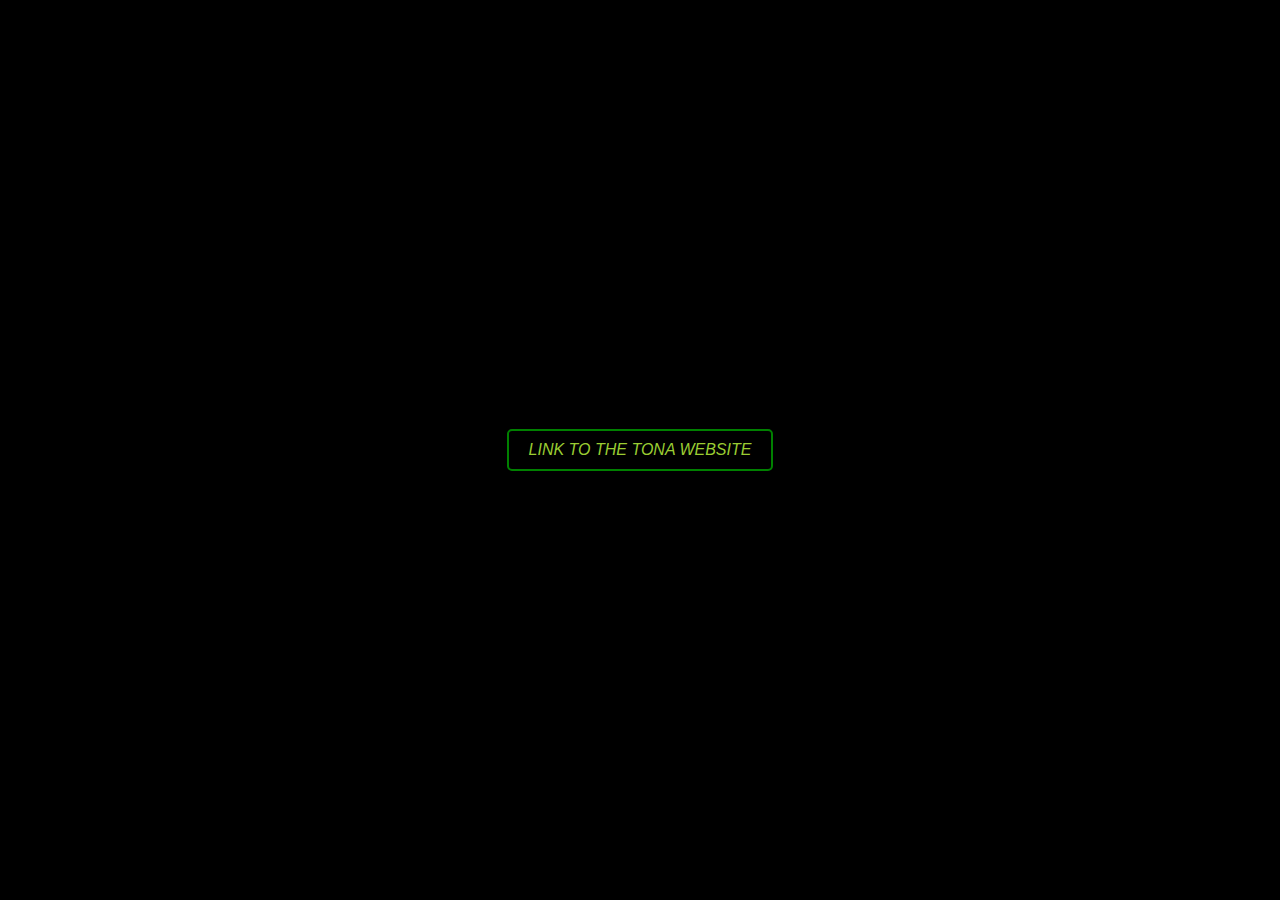
<file: config/index.html>
<!DOCTYPE html>
<html lang="en">
  <head>
    <meta charset="UTF-8" />
    <meta name="viewport" content="width=device-width, initial-scale=1.0" />
    <title>tonaprint.co</title>
    <style>
      html, body {
      height: 100%;
      margin: 0;
      display: flex;
      justify-content: center;  /* Horizontally center */
      align-items: center;      /* Vertically center */
      background-color: black;  
      }

      a {
    text-decoration: none; /* No text decoration */
    color: yellowgreen;    /* Set color to yellowgreen */
    font-style: italic;    /* Normal font style initially */
    transition: all 0.5s ease; /* Transition effect with a duration of 0.5s */
}

a:hover {
    font-style: italic; /* Italic font style on hover */
    font-weight: bold;
}

    </style>


  </head>
  
  <body>
<!--     <button class="center-button">
      <a href="../config/html/index.html">LINK TO THE TONA WEBSITE</a>
    </button> -->
      <button style="
        background-color: black;
        color: green;
        border: 2px solid green;
        padding: 10px 20px;
        font-size: 16px;
        cursor: pointer;
        box-shadow: 0 4px 8px rgba(0, 0, 0, 0.2);
        border-radius: 5px;
        transition: all 0.3s ease;
    " 
    onmouseover="this.style.backgroundColor='green'; this.style.color='black'; this.style.borderColor='black'; this.style.boxShadow='0 8px 16px rgba(0, 200, 0, 0.4)';"
    onmouseout="this.style.backgroundColor='black'; this.style.color='green'; this.style.borderColor='green'; this.style.boxShadow='0 4px 8px rgba(0, 255, 0, 0.2)';">
      <a href="../config/html/index.html">LINK TO THE TONA WEBSITE</a>
    </button>
  </body>
</html>
</file>
